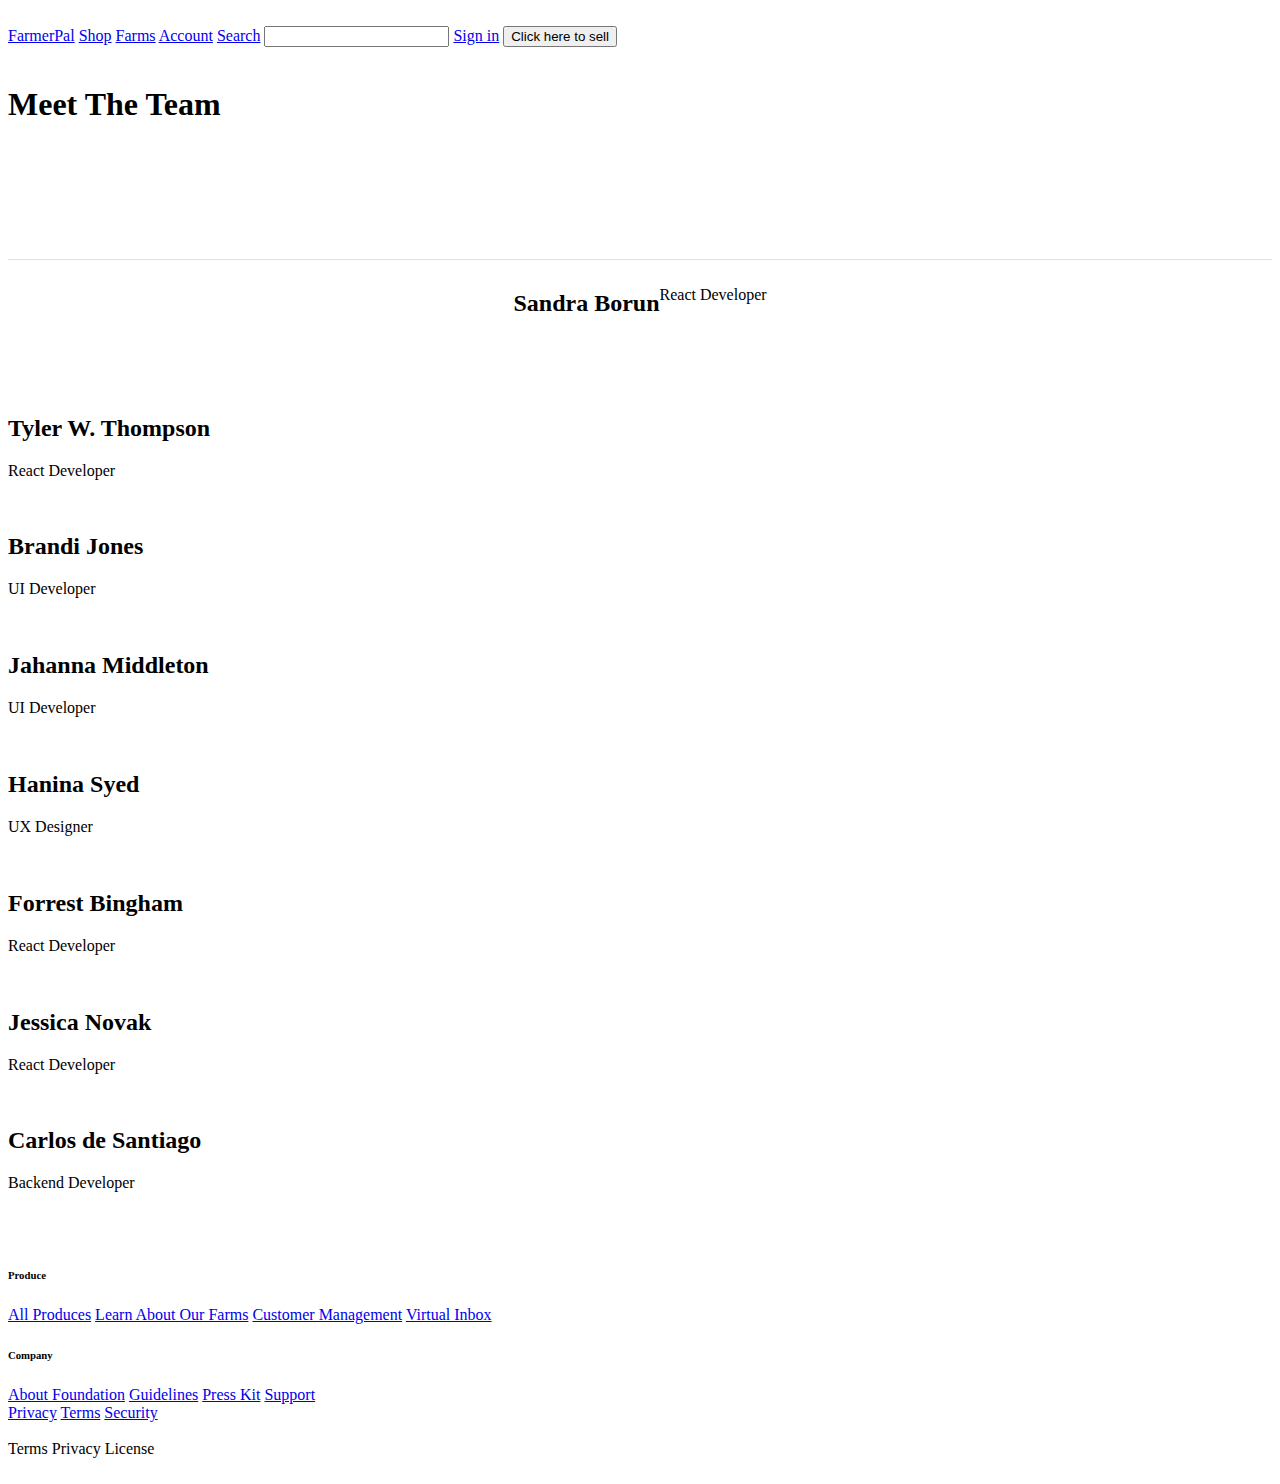
<file: about-us.html>
<!doctype html>
​
<html lang="en">
<head>
​
    
  <meta charset="utf-8">
​
  <title>About Us</title>
​
​
  <meta name="viewport" content="width=device-width, initial-scale=1">
​
  <link href="https://fonts.googleapis.com/css?family=Fira+Sans&display=swap" rel="stylesheet">
  <link href="css/about-us.css" rel="stylesheet">
​
  <!--[if lt IE 9]>
    <script src="https://cdnjs.cloudflare.com/ajax/libs/html5shiv/3.7.3/html5shiv.js"></script>
  <![endif]-->
​
​
​
​
</head>
​
<body>
​
<!-- navigation -->
<section class="navigation">
<nav>
    <a href="#">FarmerPal</a>
    <a href="#">Shop</a>
    <a href="#">Farms</a>
    <a href="#">Account</a>
    <a href="#">Search</a>
    <input type="text" placeholder="">
    <a href="#">Sign in</a>
    <button type="button">Click here to sell</button> 
</nav>
</section>
​
<header>
    <!-- <img src="img/LandingPage1.jpg"class="landing" alt="basket with produce"> -->
    
    <section id="banner">
        <h1>Meet The Team</h1>
        <!-- <ul class="actions">
            <li>
                <a href="index.html" class="button big">Home</a>
​
            </li>
        </ul> -->
    </section>
    
    
    <!-- <div class="head-image">
        <img s="img/LandingPage1.jpg" alt="farmer with produce"> 
    </div>
​
    <h1>Meet The Team</h1> -->
​
​
</header>
​
​
<section class="boxes">
​
    <div class="box1">
        <h2>Sandra Borun</h2>
        <p>React Developer</p>
    </div>
​
    <div class="box2">
        <h2>Tyler W. Thompson</h2>
        <p>React Developer</p>
    </div>
​
​
    <div class="box3">
        <h2>Brandi Jones</h2>
        <p>UI Developer</p>
    </div>
​
​
​
    <div class="box4">
        <h2>Jahanna Middleton</h2>
        <p>UI Developer</p>
    </div>
​
    <div class="box5">
        <h2>Hanina Syed</h2>
        <p>UX Designer</p>
    </div>
​
    <div class="box6">
        <h2>Forrest Bingham</h2>
        <p>React Developer</p>
    </div>
​
    <div class="box7">
        <h2>Jessica Novak</h2>
        <p>React Developer</p>
    </div>
​
    <div class="box8">
        <h2>Carlos de Santiago</h2>
        <p>Backend Developer</p>
    </div>
​
​
​
</section>
​
​
<section class="bottomnavs">
    <div>
        <nav>
            <h6>Produce</h6>
            <a href="#">All Produces</a>
            <a href="#">Learn About Our Farms</a>
            <a href="#">Customer Management</a>
            <a href="#">Virtual Inbox</a>
        </nav>
        <nav>
            <h6>Company</h6>
            <a href="#">About Foundation</a>
            <a href="#">Guidelines</a>
            <a href="#">Press Kit</a>
            <a href="#">Support</a>
        </nav>
        <nav>
            <a href="#">Privacy</a>
            <a href="#">Terms</a>
            <a href="#">Security</a>
        </nav>
    </div>
</section>
​
<!-- footer -->
<footer>
    <nav>
        <a ref="#">Terms</a>
        <a ref="#">Privacy</a>
        <a ref="#">License</a>
    </nav>
</footer>
​
​
</body>
​
</html>
</file>
<file: css/about-us.css>
/* .display {
    display: none;
  }
  .padding {
    padding: 15px;
  } */
  /* http://meyerweb.com/eric/tools/css/reset/ 
     v2.0 | 20110126
     License: none (public domain)
 
  html,
  body,
  div,
  span,
  applet,
  object,
  iframe,
  h1,
  h2,
  h3,
  h4,
  h5,
  h6,
  p,
  blockquote,
  pre,
  a,
  abbr,
  acronym,
  address,
  big,
  cite,
  code,
  del,
  dfn,
  em,
  img,
  ins,
  kbd,
  q,
  s,
  samp,
  small,
  strike,
  strong,
  sub,
  sup,
  tt,
  var,
  b,
  u,
  i,
  center,
  dl,
  dt,
  dd,
  ol,
  ul,
  li,
  fieldset,
  form,
  label,
  legend,
  table,
  caption,
  tbody,
  tfoot,
  thead,
  tr,
  th,
  td,
  article,
  aside,
  canvas,
  details,
  embed,
  figure,
  figcaption,
  footer,
  header,
  hgroup,
  menu,
  nav,
  output,
  ruby,
  section,
  summary,
  time,
  mark,
  audio,
  video {
    margin: 0;
    padding: 0;
    border: 0;
    font-size: 100%;
    font: inherit;
    vertical-align: baseline;
  }
  /* HTML5 display-role reset for older browsers */
  /* article,
  aside,
  details,
  figcaption,
  figure,
  footer,
  header,
  hgroup,
  menu,
  nav,
  section {
    display: block;
  }
  body {
    line-height: 1;
  }
  ol,
  ul {
    list-style: none;
  }
  blockquote,
  q {
    quotes: none;
  }
  blockquote:before,
  blockquote:after,
  q:before,
  q:after {
    content: '';
    content: none;
  }
  table {
    border-collapse: collapse;
    border-spacing: 0;
  }
  * {
    box-sizing: border-box;
  }
  html {
    font-size: 62.5%;
  }
  html,
  body {
    font-family: 'Ubuntu', sans-serif;
    color: #5E6164;
  }
  h1,
  h2,
  h3,
  h4,
  h5 {
    font-family: 'Russo One', sans-serif;
    color: #23293B;
  }
  h2 {
    font-size: 3.2rem;
  }
  h3 {
    font-size: 2.8rem;
  }
  p {
    font-size: 1.6rem;
    line-height: 1.4;
  }

  nav {
    display: flex;
    justify-content: space-evenly;
    align-items: center;
    margin-top: 20px;
    width: 800px;
    margin: auto;
    padding-top: 30px;

    
  }

    nav a {
    text-decoration: none;
    color: black;
    font-size: 20px;
    
} */ 


.box1{
    margin-top: 60px;
  border-top: 1px solid #dee2e6;
  padding: 10px 20px;
  display: flex;
  justify-content: center;
  margin-bottom: 30px;
  }
</file>
